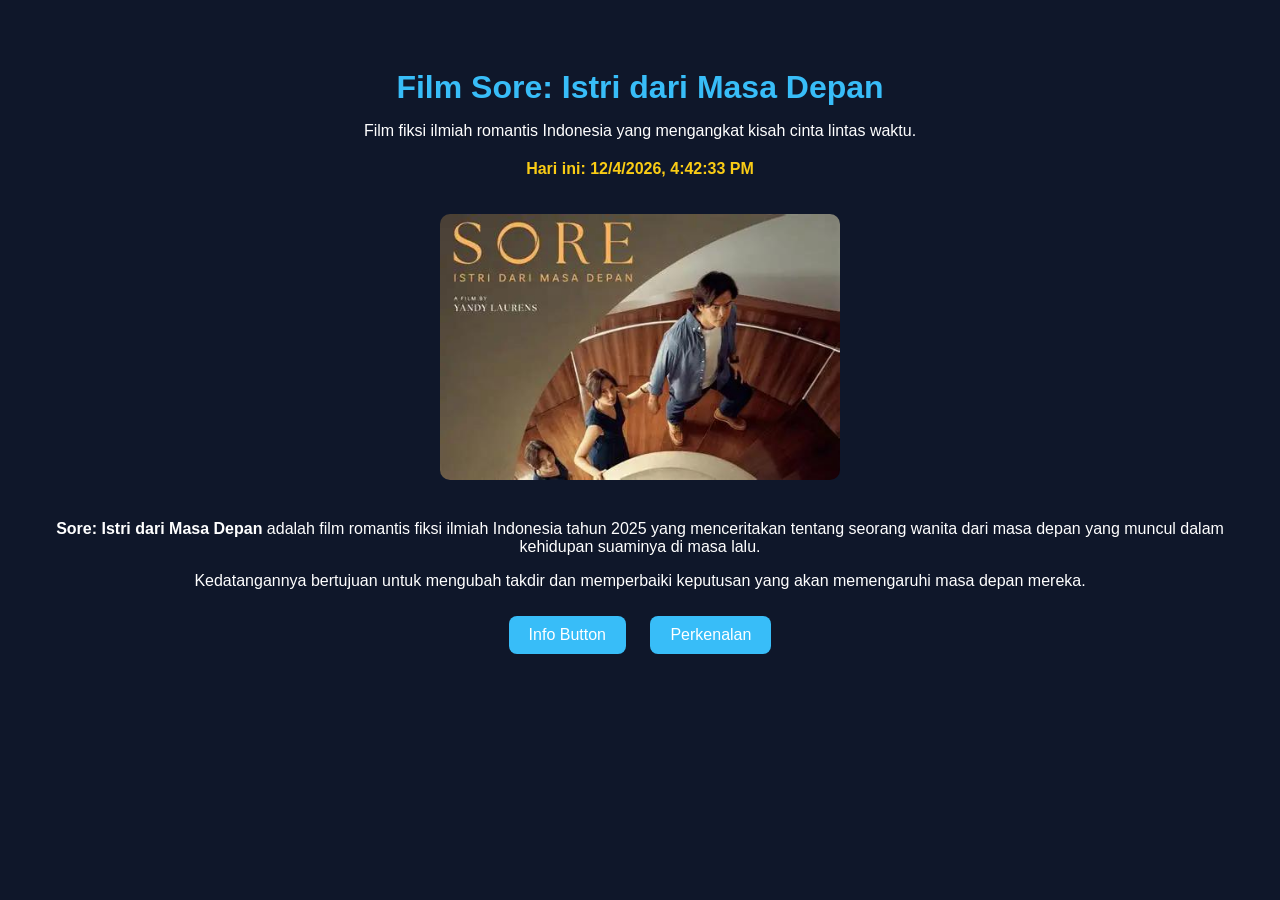
<file: index.html>
<!DOCTYPE html>
<html lang="id">

<head>
<meta charset="UTF-8">
<meta name="viewport" content="width=device-width, initial-scale=1.0">

<title>Film Sore: Istri dari Masa Depan</title>

<link rel="stylesheet" href="style.css">

</head>

<body>

<header>
<h1>Film Sore: Istri dari Masa Depan</h1>
<p>Film fiksi ilmiah romantis Indonesia yang mengangkat kisah cinta lintas waktu.</p>
</header>

<main>

<p id="tanggal"></p>

<img src="film_sore.jpg" class="img">

<p>
<b>Sore: Istri dari Masa Depan</b> adalah film romantis fiksi ilmiah Indonesia tahun 2025 yang menceritakan tentang seorang wanita dari masa depan yang muncul dalam kehidupan suaminya di masa lalu.
</p>

<p>
Kedatangannya bertujuan untuk mengubah takdir dan memperbaiki keputusan yang akan memengaruhi masa depan mereka.
</p>

<button onclick="tampil()">Info Button</button>
<button onclick="show()">Perkenalan</button>

</main>

<script src="script.js"></script>

</body>
</html>
</file>
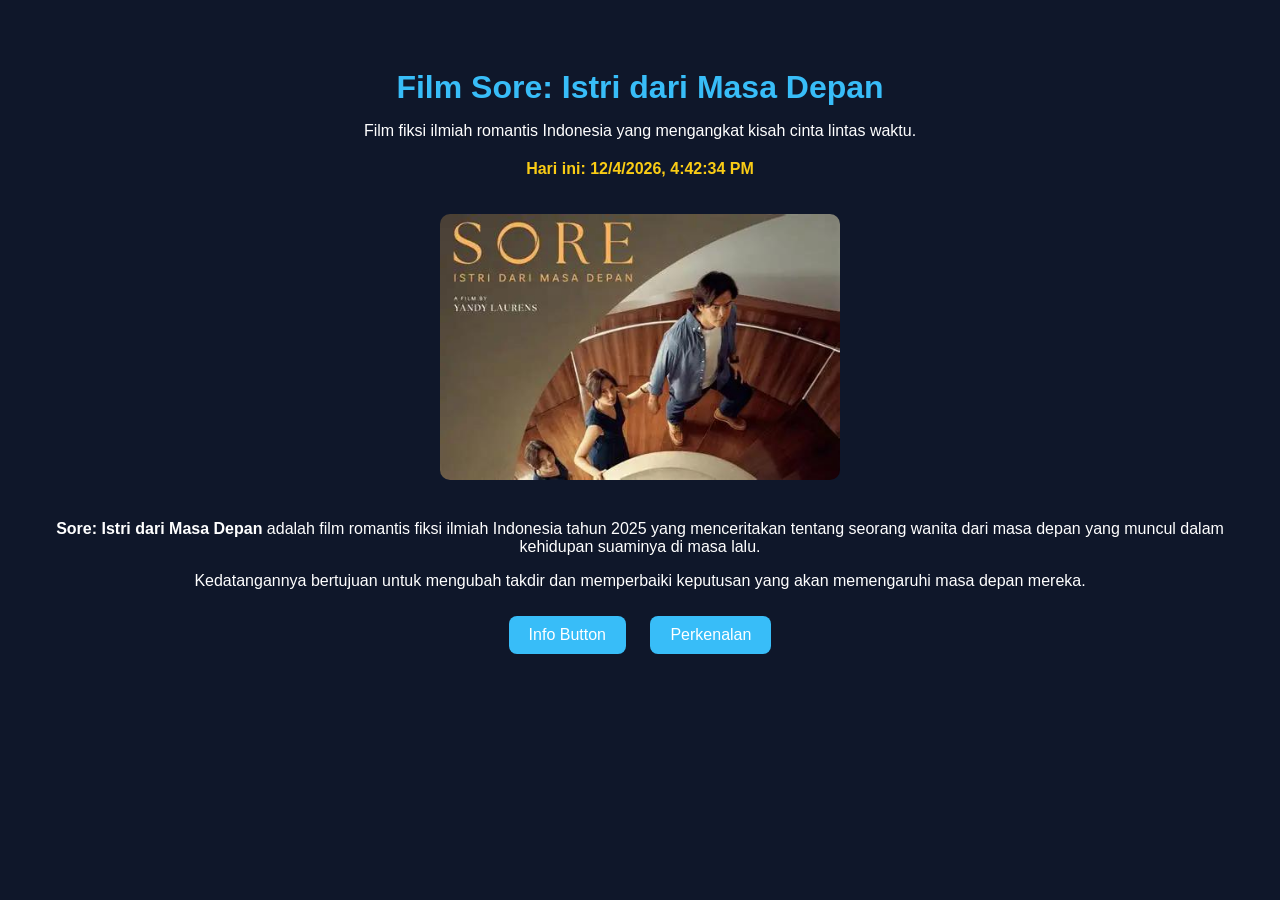
<file: praktikum-js.html>
<!DOCTYPE html>
<html lang="id">

<head>
<meta charset="UTF-8">
<meta name="viewport" content="width=device-width, initial-scale=1.0">

<title>Film Sore: Istri dari Masa Depan</title>

<link rel="stylesheet" href="style.css">

</head>

<body>

<header>
<h1>Film Sore: Istri dari Masa Depan</h1>
<p>Film fiksi ilmiah romantis Indonesia yang mengangkat kisah cinta lintas waktu.</p>
</header>

<main>

<p id="tanggal"></p>

<img src="film_sore.jpg" class="img">

<p>
<b>Sore: Istri dari Masa Depan</b> adalah film romantis fiksi ilmiah Indonesia tahun 2025 yang menceritakan tentang seorang wanita dari masa depan yang muncul dalam kehidupan suaminya di masa lalu.
</p>

<p>
Kedatangannya bertujuan untuk mengubah takdir dan memperbaiki keputusan yang akan memengaruhi masa depan mereka.
</p>

<button onclick="tampil()">Info Button</button>
<button onclick="show()">Perkenalan</button>

</main>

<script src="script.js"></script>

</body>
</html>
</file>
<file: style.css>
body{
font-family: Arial;
background:#0f172a;
color:white;
text-align:center;
padding:40px;
}

h1{
color:#38bdf8;
margin-bottom:10px;
}

.img{
width:400px;
border-radius:10px;
margin:20px 0;
}

button{
padding:10px 20px;
margin:10px;
border:none;
border-radius:8px;
background:#38bdf8;
color:white;
font-size:16px;
cursor:pointer;
}

button:hover{
background:#0284c7;
}

#tanggal{
margin-top:20px;
font-weight:bold;
color:#facc15;
}
</file>
